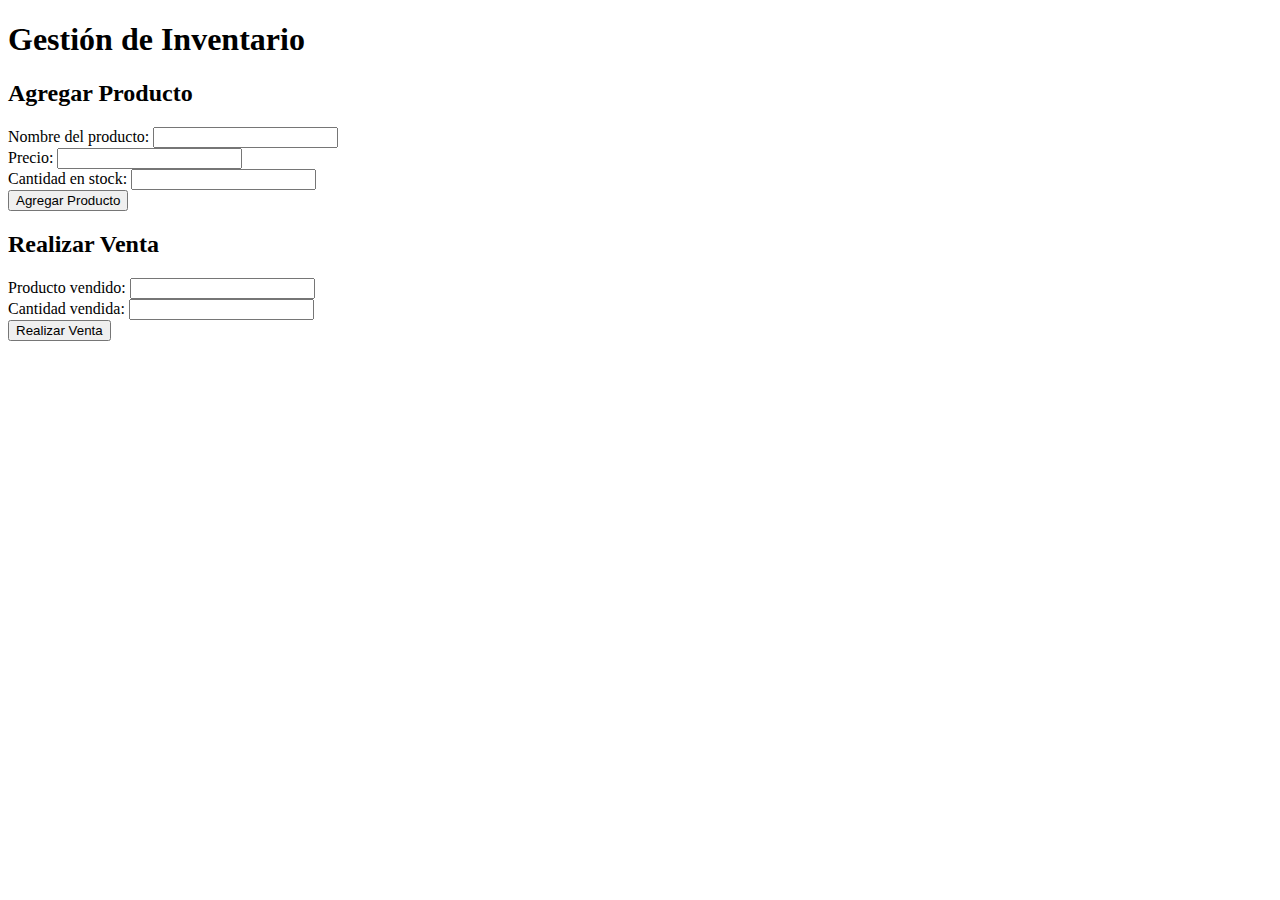
<file: html/punto1.html>
<!DOCTYPE html>
<html lang="en">
<head>
    <meta charset="UTF-8">
    <meta name="viewport" content="width=device-width, initial-scale=1.0">
    <title>Punto #1</title>
    <script src="../js/punto1.js"></script>
</head>
<body>
    <h1>Gestión de Inventario</h1>
    <h2>Agregar Producto</h2>
    <label for="nombre">Nombre del producto:</label>
    <input type="text" id="nombre">
    <br>
    <label for="precio">Precio:</label>
    <input type="number" id="precio">
    <br>
    <label for="stock">Cantidad en stock:</label>
    <input type="number" id="stock">
    <br>
    <button onclick="agregarProducto()">Agregar Producto</button>

    <h2>Realizar Venta</h2>
    <label for="productoVenta">Producto vendido:</label>
    <input type="text" id="productoVenta">
    <br>
    <label for="cantidadVenta">Cantidad vendida:</label>
    <input type="number" id="cantidadVenta">
    <br>
    <button onclick="realizarVenta()">Realizar Venta</button>

    <div id="resultado"></div>



</body>
</html>
</file>
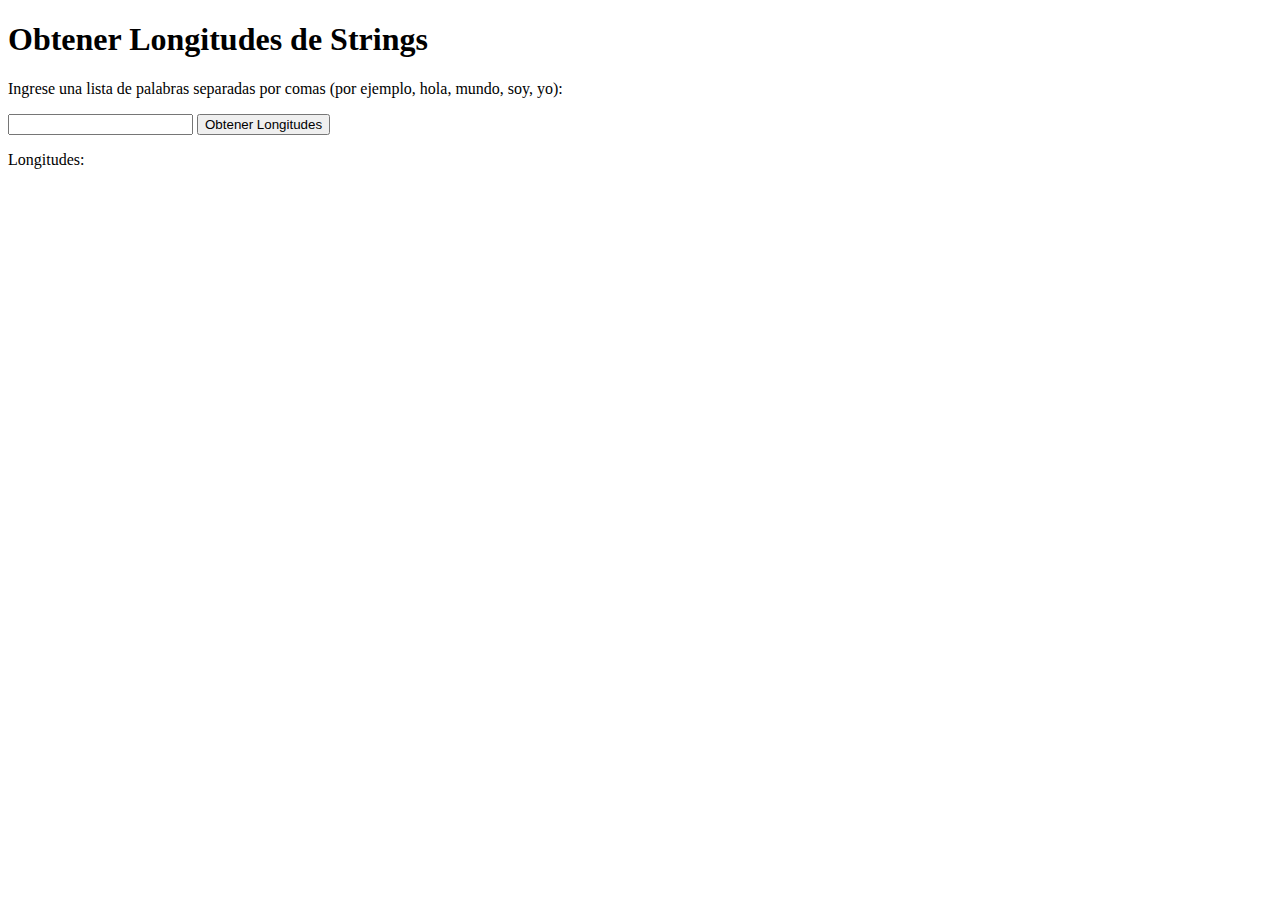
<file: html/punto10.html>
<!DOCTYPE html>
<html lang="en">
<head>
    <meta charset="UTF-8">
    <meta name="viewport" content="width=device-width, initial-scale=1.0">
    <title>Punto #10</title>
    <script src="../js/punto10.js"></script>
</head>
<body>
    <h1>Obtener Longitudes de Strings</h1>
    <p>Ingrese una lista de palabras separadas por comas (por ejemplo, hola, mundo, soy, yo):</p>
    <input type="text" id="cadenaInput">
    <button onclick="obtenerLongitudes()">Obtener Longitudes</button>
    <p>Longitudes:</p>
    <p id="resultado"></p>
</body>
</html>
</file>
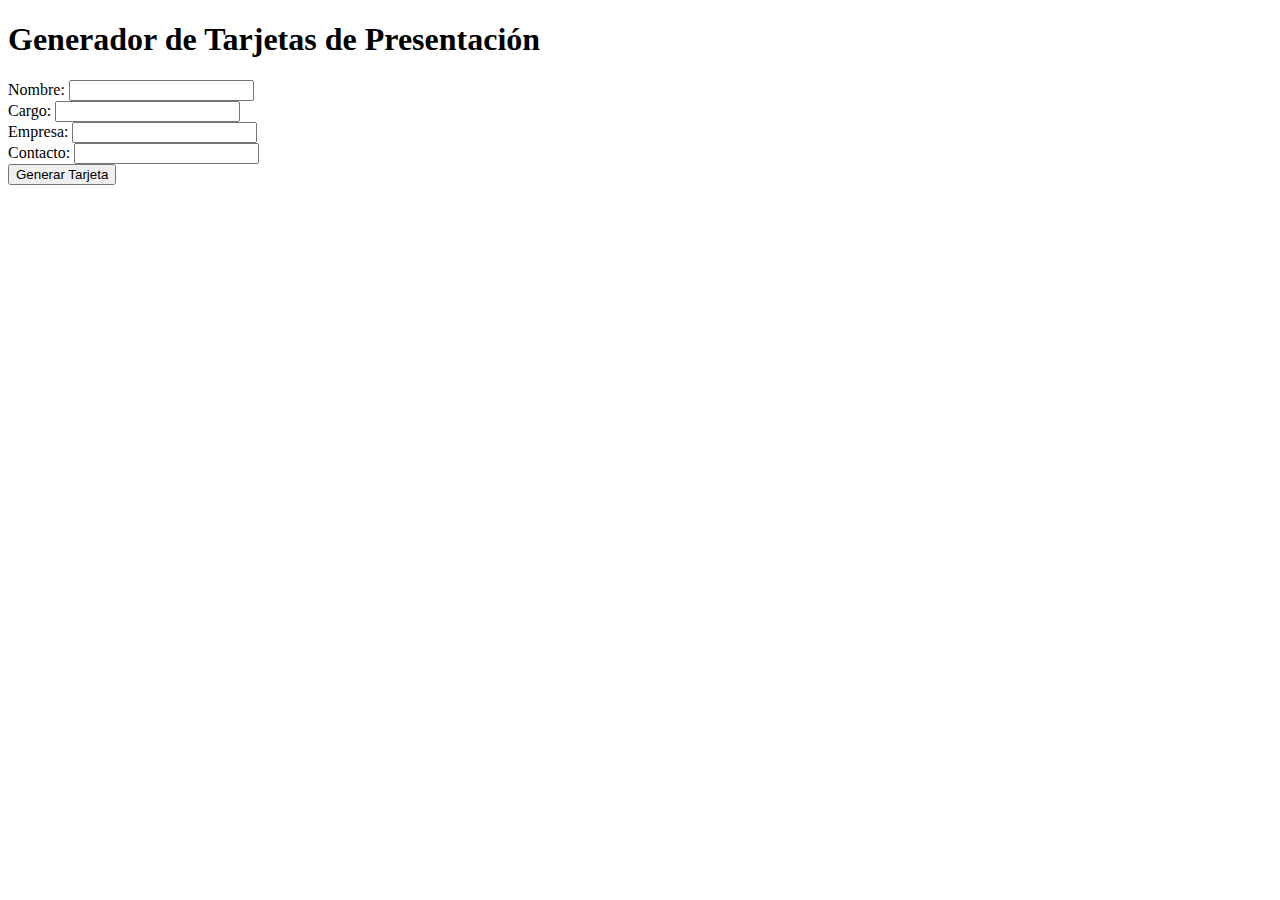
<file: html/punto2.html>
<!DOCTYPE html>
<html lang="en">
<head>
    <meta charset="UTF-8">
    <meta name="viewport" content="width=device-width, initial-scale=1.0">
    <title>Punto #2</title>
    <script src="../js/punto2.js"></script>
</head>
<body>
    <h1>Generador de Tarjetas de Presentación</h1>
    <label for="nombre">Nombre:</label>
    <input type="text" id="nombre">
    <br>
    <label for="cargo">Cargo:</label>
    <input type="text" id="cargo">
    <br>
    <label for="empresa">Empresa:</label>
    <input type="text" id="empresa">
    <br>
    <label for="contacto">Contacto:</label>
    <input type="text" id="contacto">
    <br>
    <button onclick="generarTarjeta()">Generar Tarjeta</button>

    <div id="tarjeta"></div>
</body>
</html>
</file>
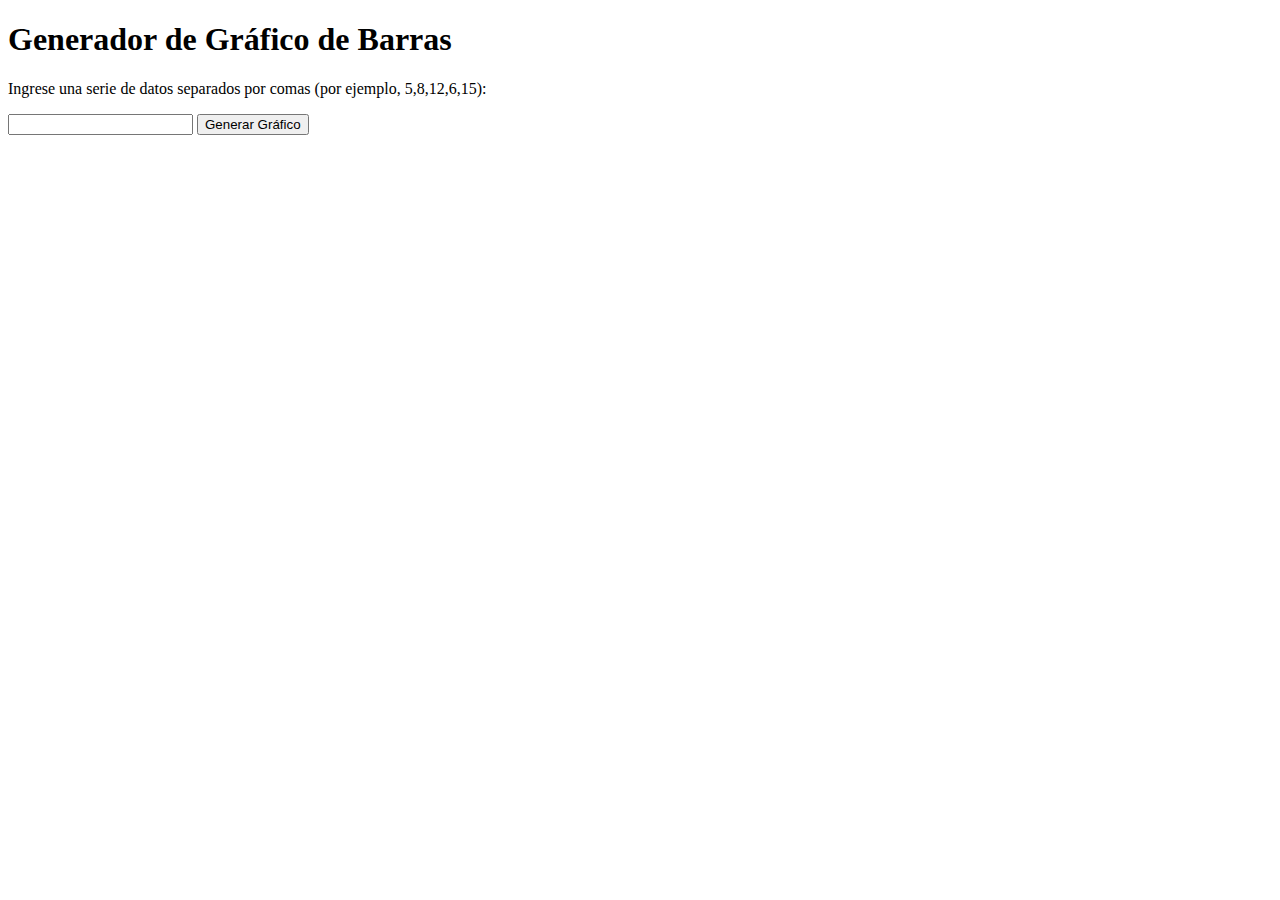
<file: html/punto3.html>
<!DOCTYPE html>
<html lang="en">
<head>
    <meta charset="UTF-8">
    <meta name="viewport" content="width=device-width, initial-scale=1.0">
    <title>Punto #3</title>
    <script src="../js/punto3.js"></script>
</head>
<body>
    <h1>Generador de Gráfico de Barras</h1>
    <p>Ingrese una serie de datos separados por comas (por ejemplo, 5,8,12,6,15):</p>
    <input type="text" id="datosInput">
    <button onclick="generarGrafico()">Generar Gráfico</button>
    <pre id="grafico"></pre>
</body>
</html>
</file>
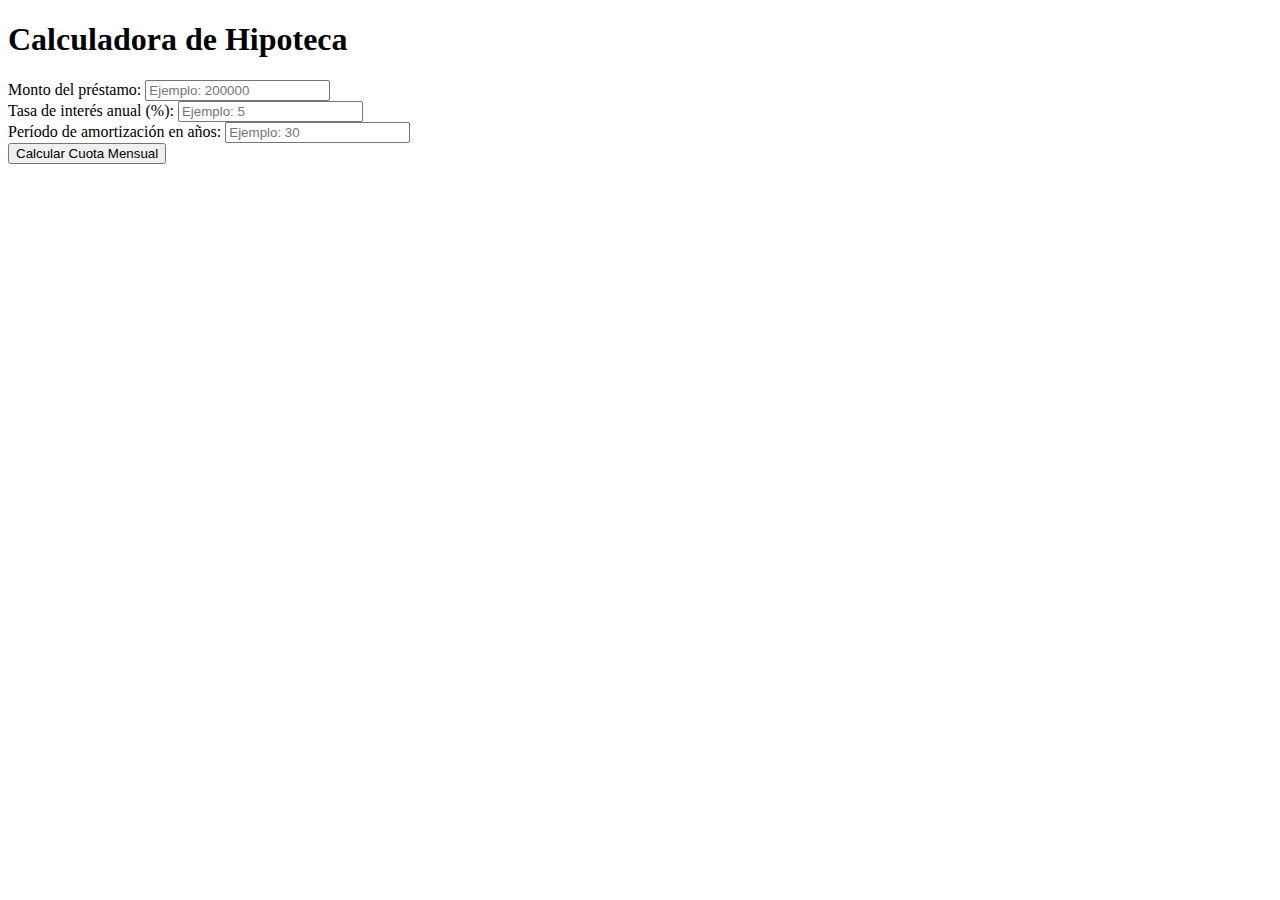
<file: html/punto4.html>
<!DOCTYPE html>
<html lang="en">
<head>
    <meta charset="UTF-8">
    <meta name="viewport" content="width=device-width, initial-scale=1.0">
    <title>Punto #4</title>
    <script src="../js/punto4.js"></script>
</head>
<body>
    <h1>Calculadora de Hipoteca</h1>
    <label for="monto">Monto del préstamo:</label>
    <input type="number" id="monto" step="1000" placeholder="Ejemplo: 200000">
    <br>
    <label for="tasa">Tasa de interés anual (%):</label>
    <input type="number" id="tasa" step="0.01" placeholder="Ejemplo: 5">
    <br>
    <label for="periodo">Período de amortización en años:</label>
    <input type="number" id="periodo" step="1" placeholder="Ejemplo: 30">
    <br>
    <button onclick="calcularCuotaMensual()">Calcular Cuota Mensual</button>
    <p id="resultado"></p>

</body>
</html>
</file>
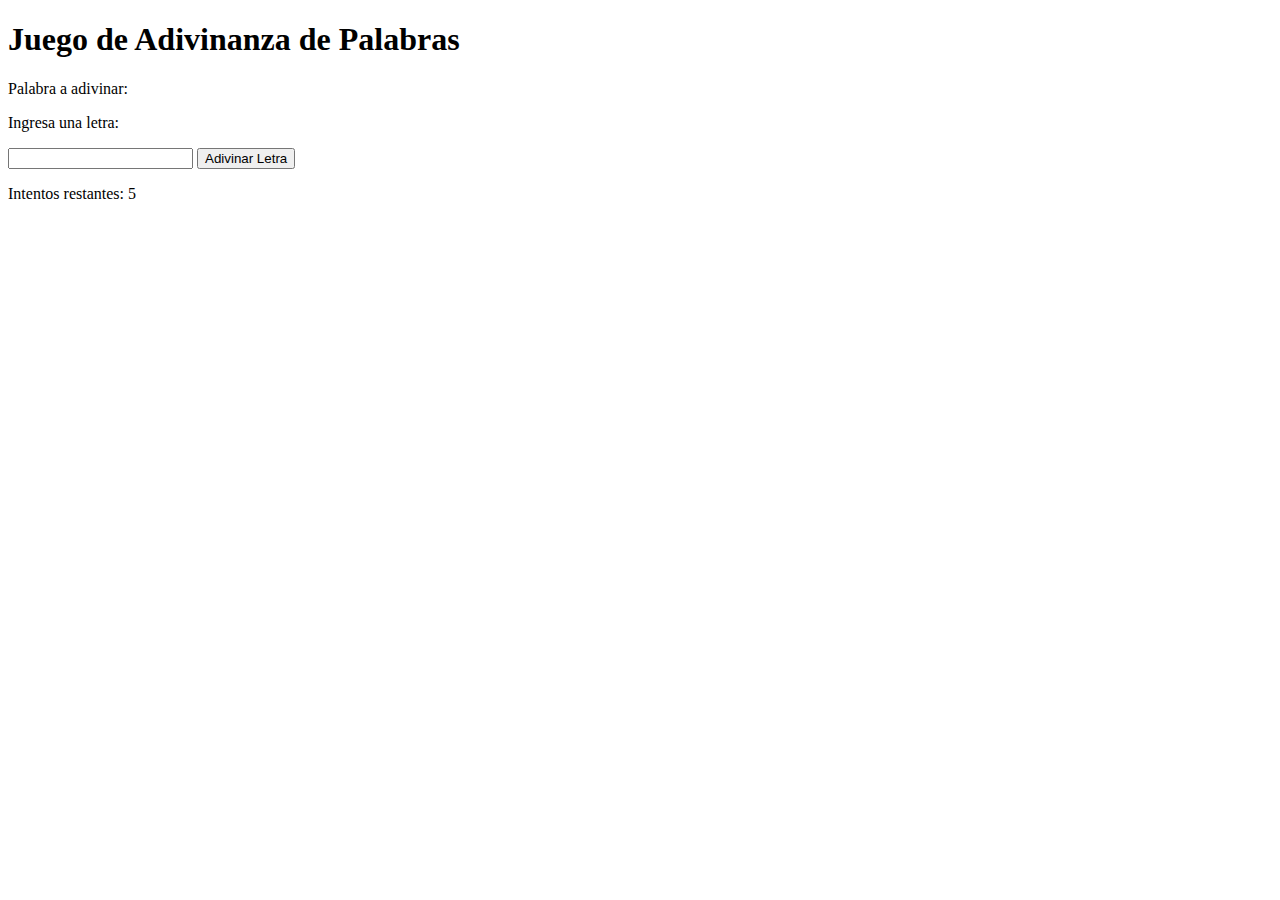
<file: html/punto5.html>
<!DOCTYPE html>
<html lang="en">
<head>
    <meta charset="UTF-8">
    <meta name="viewport" content="width=device-width, initial-scale=1.0">
    <title>Punto #5</title>
    <script src="../js/punto5.js"></script>
</head>
<body>
    
    <h1>Juego de Adivinanza de Palabras</h1>
    <p>Palabra a adivinar:</p>
    <p id="palabraOculta"></p>
    <p>Ingresa una letra:</p>
    <input type="text" id="letraInput" maxlength="1">
    <button onclick="adivinarLetra()">Adivinar Letra</button>
    <br>
    <p id="intentos">Intentos restantes: 5</p>
    <p id="mensaje"></p>
</body>
</html>
</file>
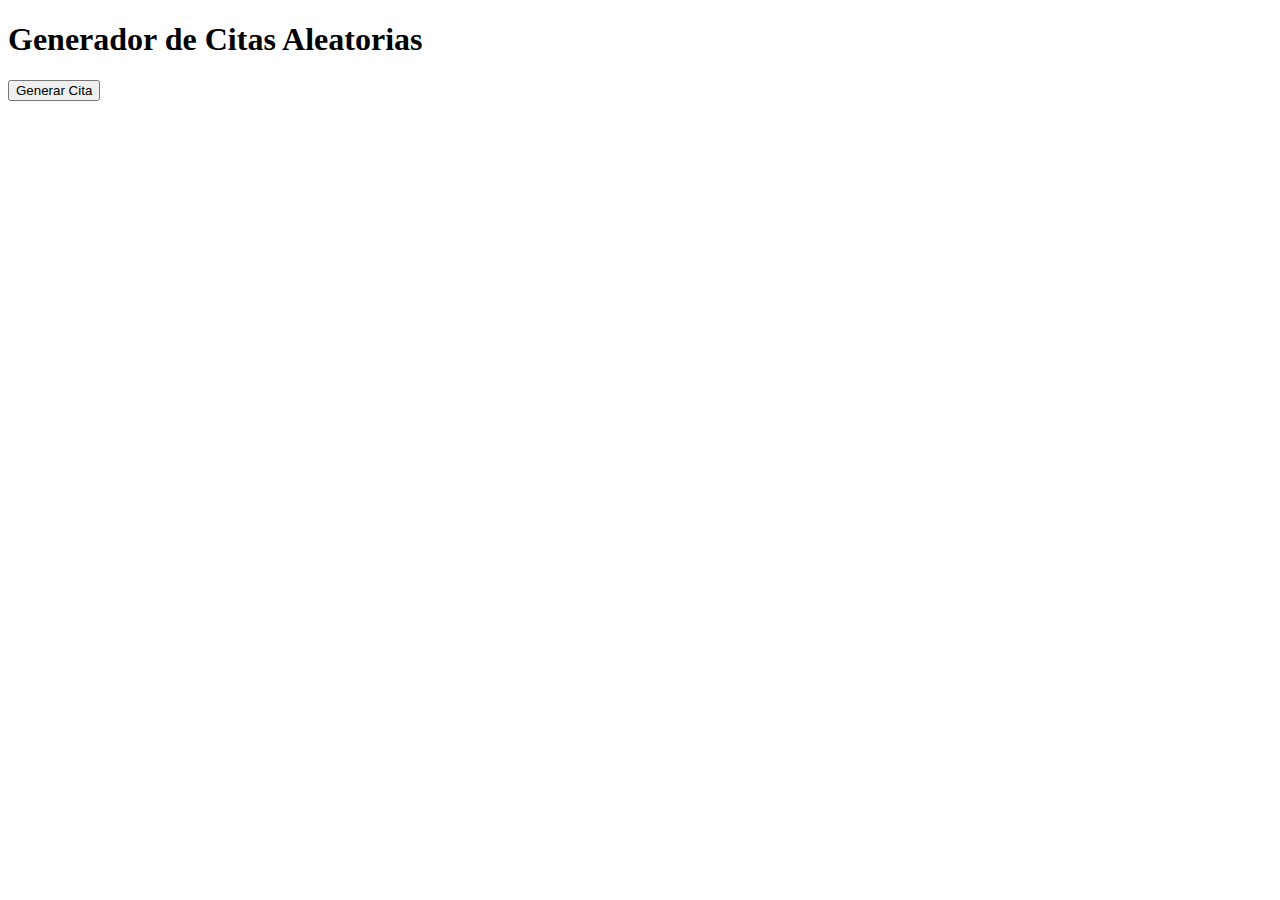
<file: html/punto6.html>
<!DOCTYPE html>
<html lang="en">
<head>
    <meta charset="UTF-8">
    <meta name="viewport" content="width=device-width, initial-scale=1.0">
    <title>Punto #6</title>
    <script src="../js/punto6.js"></script>
</head>
<body>
    
    <h1>Generador de Citas Aleatorias</h1>
    <p id="cita"></p>
    <button onclick="generarCita()">Generar Cita</button>




</body>
</html>
</file>
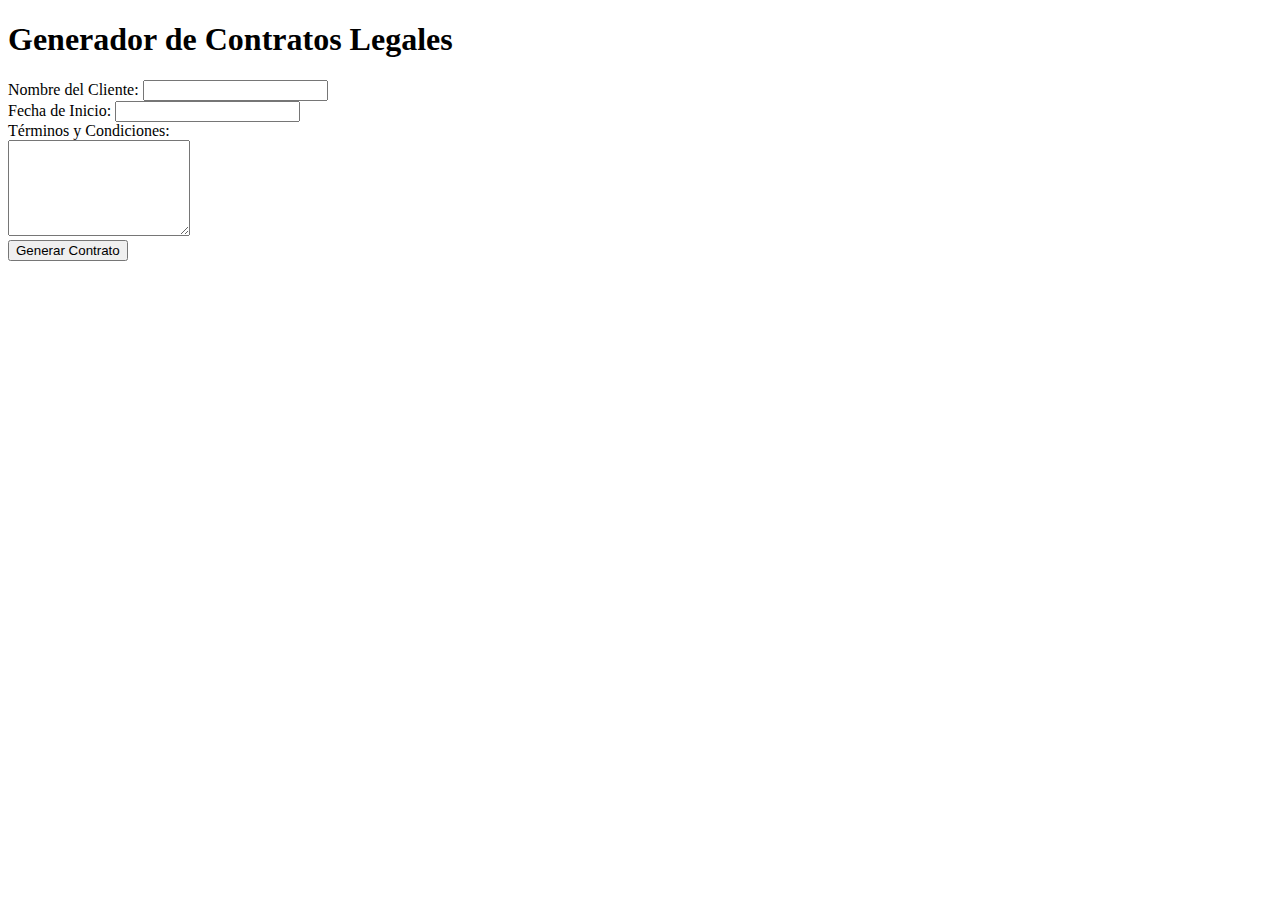
<file: html/punto7.html>
<!DOCTYPE html>
<html lang="en">
<head>
    <meta charset="UTF-8">
    <meta name="viewport" content="width=device-width, initial-scale=1.0">
    <title>Punto #7</title>
    <script src="../js/punto7.js"></script>
</head>
<body>
    <h1>Generador de Contratos Legales</h1>
    <label for="nombre">Nombre del Cliente:</label>
    <input type="text" id="nombre">
    <br>
    <label for="fecha">Fecha de Inicio:</label>
    <input type="text" id="fecha">
    <br>
    <label for="terminos">Términos y Condiciones:</label> <br>
    <textarea id="terminos" rows="6"></textarea>
    <br>
    <button onclick="generarContrato()">Generar Contrato</button>

    <pre id="contrato"></pre>
</body>
</html>
</file>
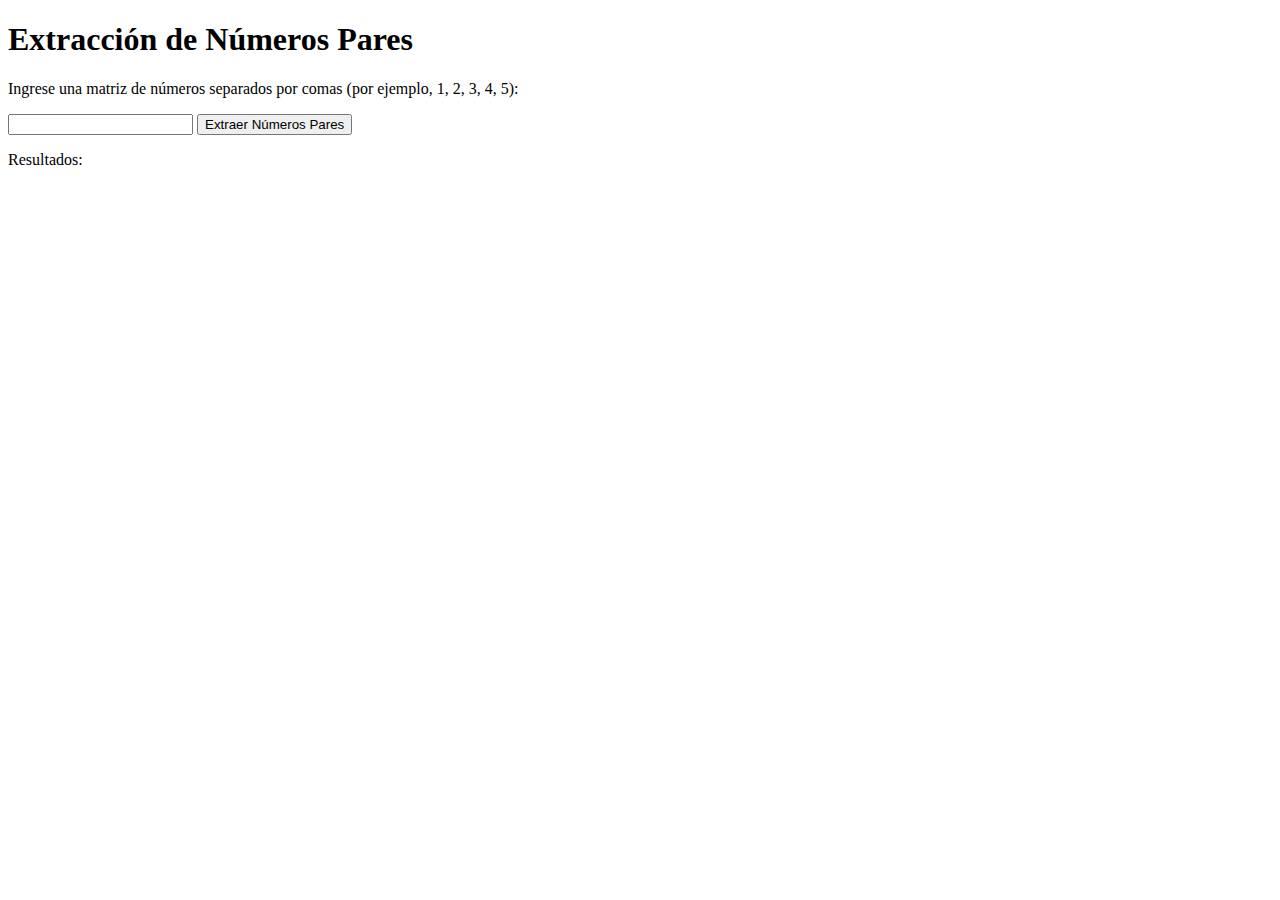
<file: html/punto8.html>
<!DOCTYPE html>
<html lang="en">
<head>
    <meta charset="UTF-8">
    <meta name="viewport" content="width=device-width, initial-scale=1.0">
    <title>Punto #8</title>
    <script src="../js/punto8.js"></script>
</head>
<body>
    <h1>Extracción de Números Pares</h1>
    <p>Ingrese una matriz de números separados por comas (por ejemplo, 1, 2, 3, 4, 5):</p>
    <input type="text" id="matrizInput">
    <button onclick="extraerPares()">Extraer Números Pares</button>
    <p>Resultados:</p>
    <p id="resultado"></p>
</body>
</html>
</file>
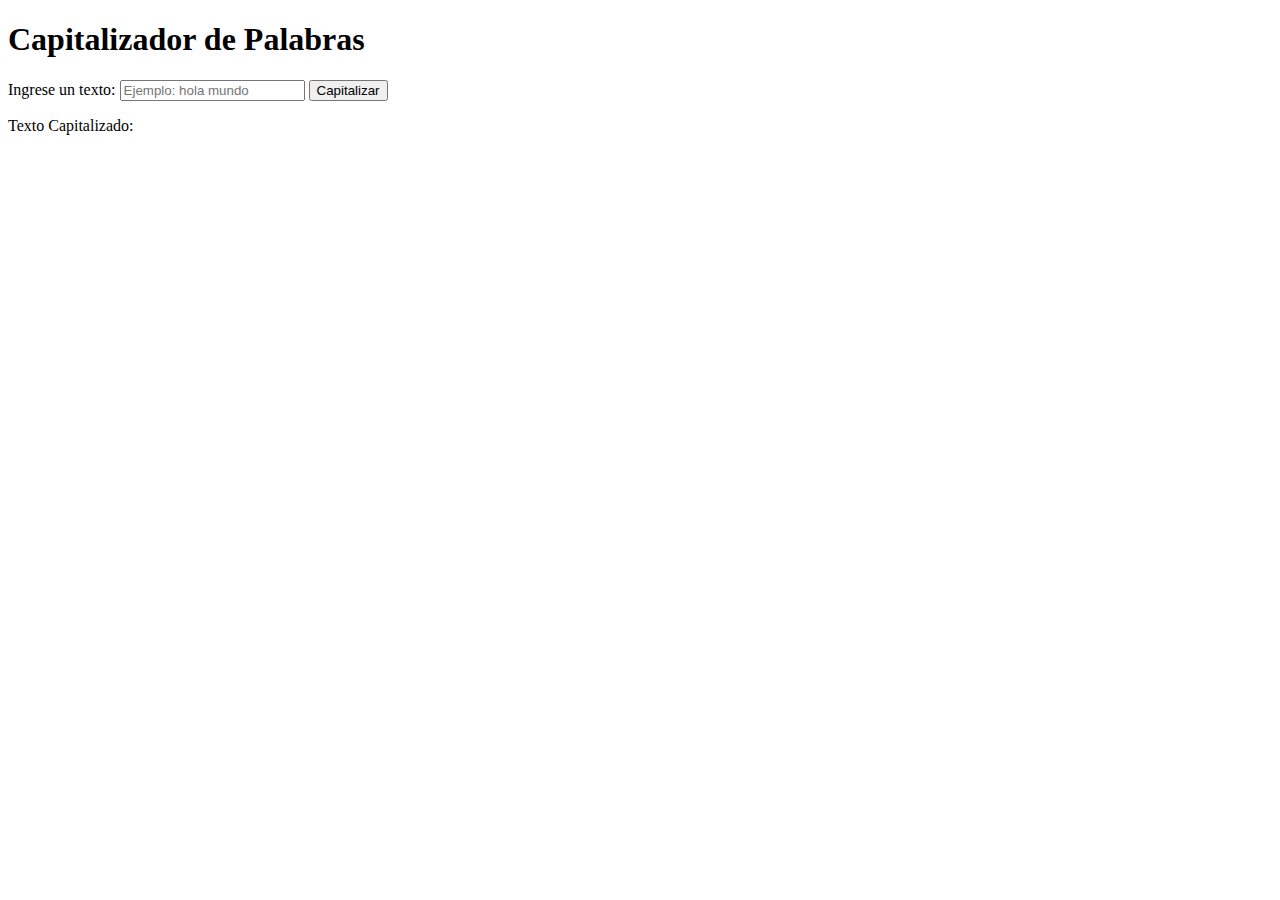
<file: html/punto9.html>
<!DOCTYPE html>
<html lang="en">
<head>
    <meta charset="UTF-8">
    <meta name="viewport" content="width=device-width, initial-scale=1.0">
    <title>Punto #9</title>
    <script src="../js/punto9.js"></script>
</head>
<body>
    <h1>Capitalizador de Palabras</h1>
    <label for="textoInput">Ingrese un texto:</label>
    <input type="text" id="textoInput" placeholder="Ejemplo: hola mundo">
    <button onclick="capitalizar()">Capitalizar</button>
    <p>Texto Capitalizado:</p>
    <p id="resultado"></p> 
</body>
</html>
</file>
